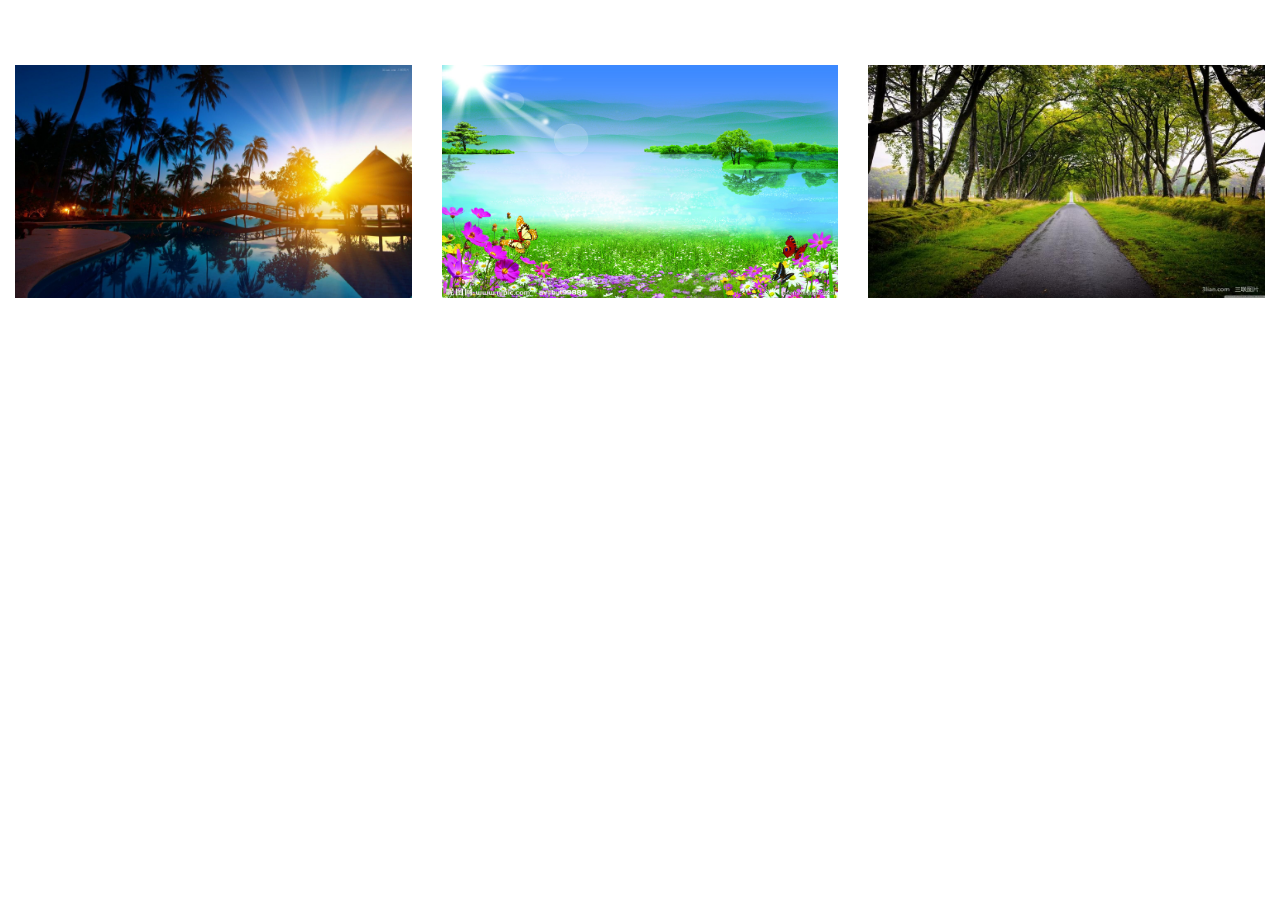
<file: es6版响应式图片展示/index.html>
<!DOCTYPE html>
<html lang="en">
<head>
	<meta charset="UTF-8">
	<title>code2</title>
	<meta name="viewport" content="width=device-width, initial-scale=1.0">
	<link rel="stylesheet" type="text/css" href="./css/main.css">
</head>
<body>
	<section id="demo">
		<div class="item"><img src="./img/img1.jpg" alt=""></div>
		<div class="item"><img src="./img/img2.jpg" alt=""></div>
		<div class="item"><img src="./img/img3.jpg" alt=""></div>
	</section>
	<section id='model'>
		<div class="body">123</div>
		<div class="btn">cancel</div>
	</section>

	<script type="text/javascript" src="./js/main.js"></script>
</body>
</html>
</file>
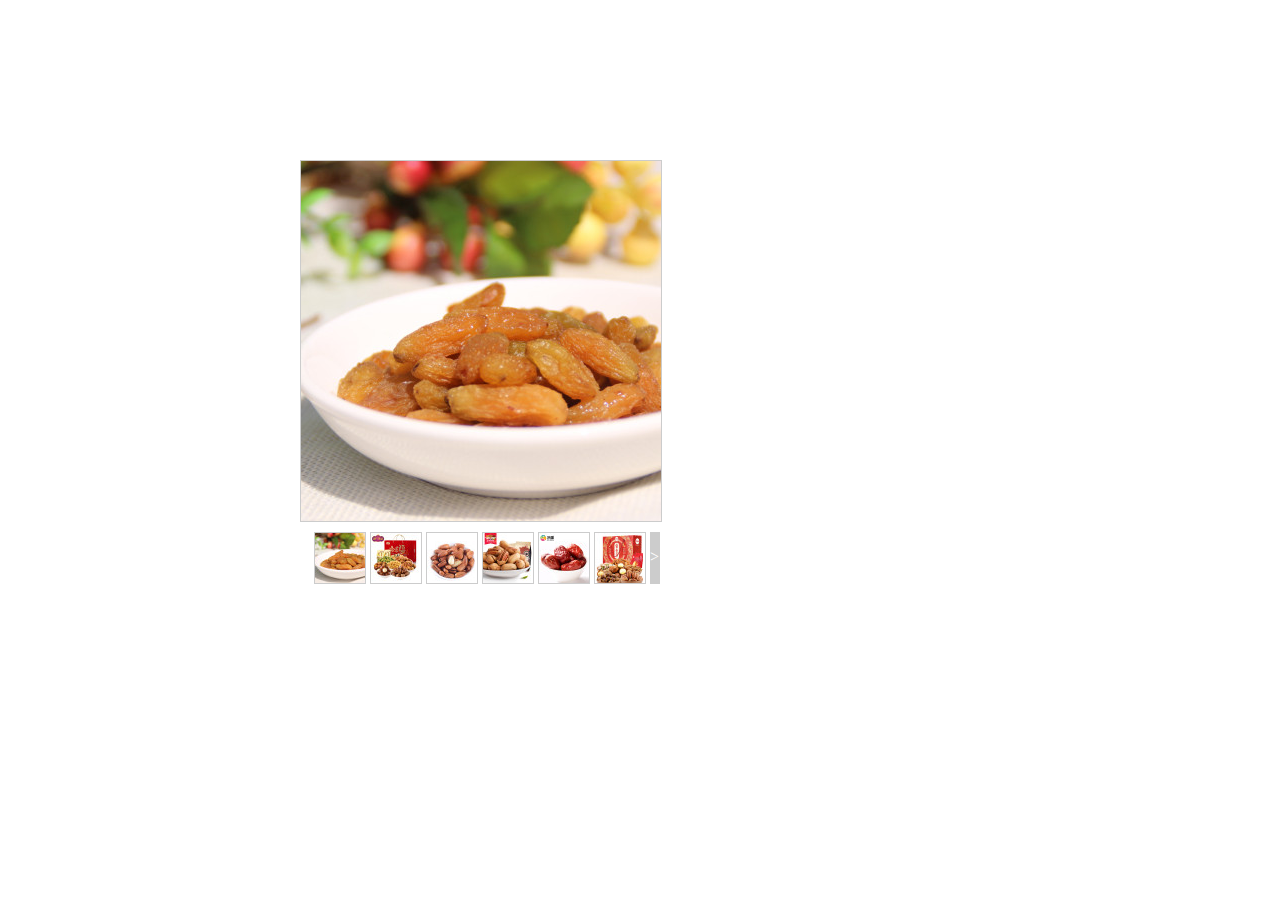
<file: 幻灯片-带放大镜/index.html>
<!DOCTYPE html>
<html lang="en">
<head>
	<meta charset="UTF-8">
	<title>放大镜</title>
	<link rel="stylesheet" href="index.css">
	<script src="index.js"></script>
</head>
<body>
	<div id="pro-show">
		<div id="show-left">
			<div id="show-move"></div>   
			<div id="show-bg"></div>
			<img src="img/a_2.jpg" alt="">
		</div>
		<div id="show-btn">
			<ul id="show-small">
				<li><img src="img/a_1.jpg" alt=""></li>
				<li><img src="img/b_1.jpg" alt=""></li>
				<li><img src="img/c_1.jpg" alt=""></li>
				<li><img src="img/d_1.jpg" alt=""></li>
				<li><img src="img/e_1.jpg" alt=""></li>
				<li><img src="img/f_1.jpg" alt=""></li>
				<li><img src="img/j_1.jpg" alt=""></li>
			</ul>
			<p class="show-prev">&lt;</p>
			<p class="show-next">&gt;</p>
		</div>
		<div id="show-right">
			<img src="img/a_3.jpg" alt="">
		</div>
	</div>
</body>
</html>
</file>
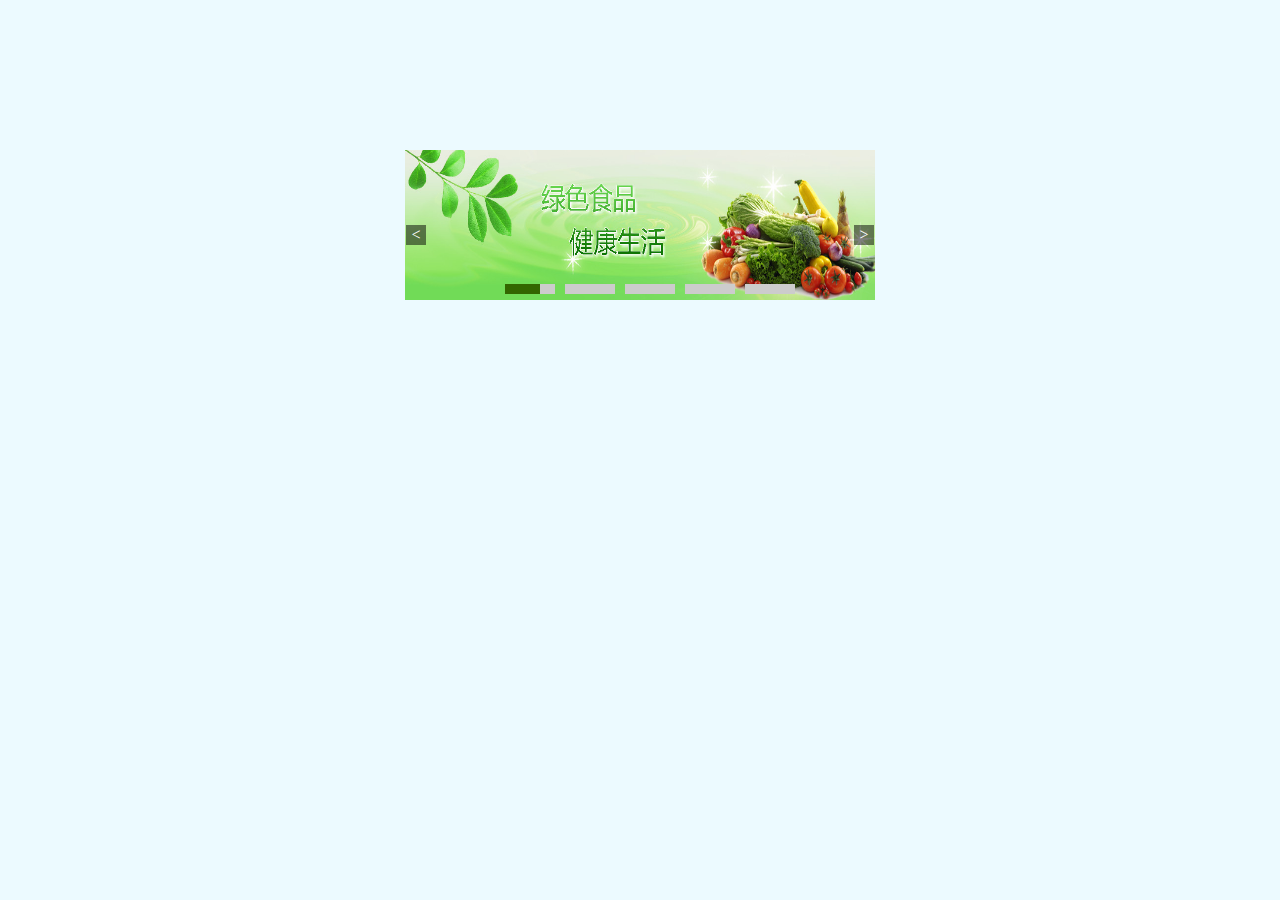
<file: 幻灯片-带进度条/index.html>
<!DOCTYPE html>
<html lang="en">
<head>
	<meta charset="UTF-8">
	<title>幻灯片-左右滑动</title>
	<link rel="stylesheet" href="index.css">
	<script src="index.js"></script>
</head>
<body>
	<div id="play" class="box">
		<p class="prev">&lt;</p>
		<p class="next">&gt;</p>
		<ol>
			<li><span></span></li>
			<li><span></span></li>
			<li><span></span></li>
			<li><span></span></li>
			<li><span></span></li>
		</ol>
		<ul>
			<li><a href="#"><img src="images/t1.jpg" alt=""></a></li>
			<li><a href="#"><img src="images/t2.jpg" alt=""></a></li>
			<li><a href="#"><img src="images/t3.jpg" alt=""></a></li>
			<li><a href="#"><img src="images/t4.jpg" alt=""></a></li>
			<li><a href="#"><img src="images/t5.jpg" alt=""></a></li>
		</ul>
	</div>
</body>
</html>
</file>
<file: es6版响应式图片展示/css/main.css>
*{
	margin:0;
	padding:0;
}
#demo  {
	margin-top: 50px;
	width: 100%;
	height:300px;
	display: flex;
	flex-direction: row;
	flex-wrap: nowrap;
	justify-content: center;
}
#demo .item {
	flex: 1;
	padding:15px;
	height: 300px;
	box-sizing: border-box;
	transition: all 0.5s;
}
#demo .active {
	opacity: 0.5;
}
#demo .item img {
	width: 100%;
	height: 100%;
}

@media screen and (max-width: 640px) {
	#demo  {
		display: block;
	}
	#demo .item {
		height: auto;
	}
}

#model {
	display: none;
	position: fixed;
	top: 40%;
	width: 320px;
	text-align: center;
	box-shadow: 0 0 3px #3c3c3c;
	background: #ffffff;
	z-index: 200;
}
#model .body {
	padding: 50px;
}
#model .body .num-red {
	color: red;
}
#model .body .num-green {
	color: green;
}
#model .body .num-blue {
	color: blue;
}
#model .btn {
	height: 40px;
	line-height: 40px;
	border-top: 1px solid gray;
	cursor: pointer;
}
</file>
<file: 幻灯片-带放大镜/index.css>
*{margin:0px; padding:0px;}
li {list-style: none;}
#pro-show {
	display: block;
	width: 360px;
	height: 410px;
	margin: 160px 300px;
	position: relative;
}
#show-left {
	width: 360px;
	height: 360px;
	border: 1px solid #ccc;
}
#show-move {
	position: absolute;
	top: 0;
	left: 0;
	width: 100px;
	height: 80px;
	background: #f60;
	opacity: 0.3;
	filter:alpha(opacity=30);
	display: none;
}
#show-bg {
	position: absolute;
	top: 0;
	left: 0;
	width: 360px;
	height: 360px;
	background: #fff;
	opacity: 0;
	filter:alpha(opacity=0);
	cursor: move;
}
#show-btn {
	width: 360px;
	height: 52px;
	margin-top: 10px;
	position: relative;
	overflow: hidden;
}
#show-small {
	position: absolute;
	top: 0px;
	left: 14px;
	width: 9000px;
	height: auto;
	z-index: 1;
}
#show-btn li {
	float: left;
	width: 50px;
	height: 50px;
	margin-right: 4px;
	border: 1px solid #ccc;
	cursor: pointer;
}
#show-btn li:hover {
	border: 1px solid #f60;
}
#show-btn p {
	position: absolute;
	top: 0px;
	display: none;
	width: 10px;
	height: 52px;
	line-height: 50px;
	background: #ccc;
	color: #fff;
	cursor: pointer;
	z-index: 2;
}
#show-btn .show-prev {
	left: 0px;
}
#show-btn .show-next {
	right: 0px;
}
#show-right {
	position: absolute;
	top: 0px;
	left: 380px;
	width: 400px;
	height: 380px;
	border: 1px solid #757575;
	overflow: hidden;
	display: none;
}
#show-right img {
	position: absolute;
	top: 0;
	left: 0;
}
</file>
<file: 幻灯片-带进度条/index.css>
*{
	padding: 0;
	margin: 0;
}
li {
	list-style-type: none;
}
img {
	border: none;
}
body{
	background: #ecfaff;
}
.box {
	width: 470px;
	height: 150px;
	margin:150px auto 0;
	background: #ccc;
	overflow: hidden;
	position: relative;
}
.box ol {
	position: absolute;
	bottom: 2px;
	left: 100px;
	z-index: 2;
}
.box ol li {
	width: 50px;
	height: 10px;
	background: #ccc;
	margin-right: 6px;
	display: inline-block;
	cursor: pointer;
	position: relative;
}
.box ol li:hover {
	background: #f60;
	color: #fff;
}
.box ol li.active {
	background: #f60;
	color: #fff;
}
.box ol li span {
	display: inline-block;
	position: absolute;
	left: 0px;
	top: 0px;
	width: 0px;
	height: 100%;
	background: #360;
}

.box ul {
	position: absolute;
	top: 0;
	left: 0;
	z-index: 1;
}
.box ul li,.box ul li img {
	width: 470px;
	height: 150px;
	float: left;
}

.box p {
	position: absolute;
	width: 20px;
	height: 20px;
	line-height: 20px;
	text-align: center;
	top: 75px;
	display: block;
	background: rgba(0,0,0,0.5);
	color: #fff;
	cursor: pointer;
	z-index: 2;
}
.box .next {
	right: 1px;
}
.box .prev {
	left: 1px;
}
</file>
